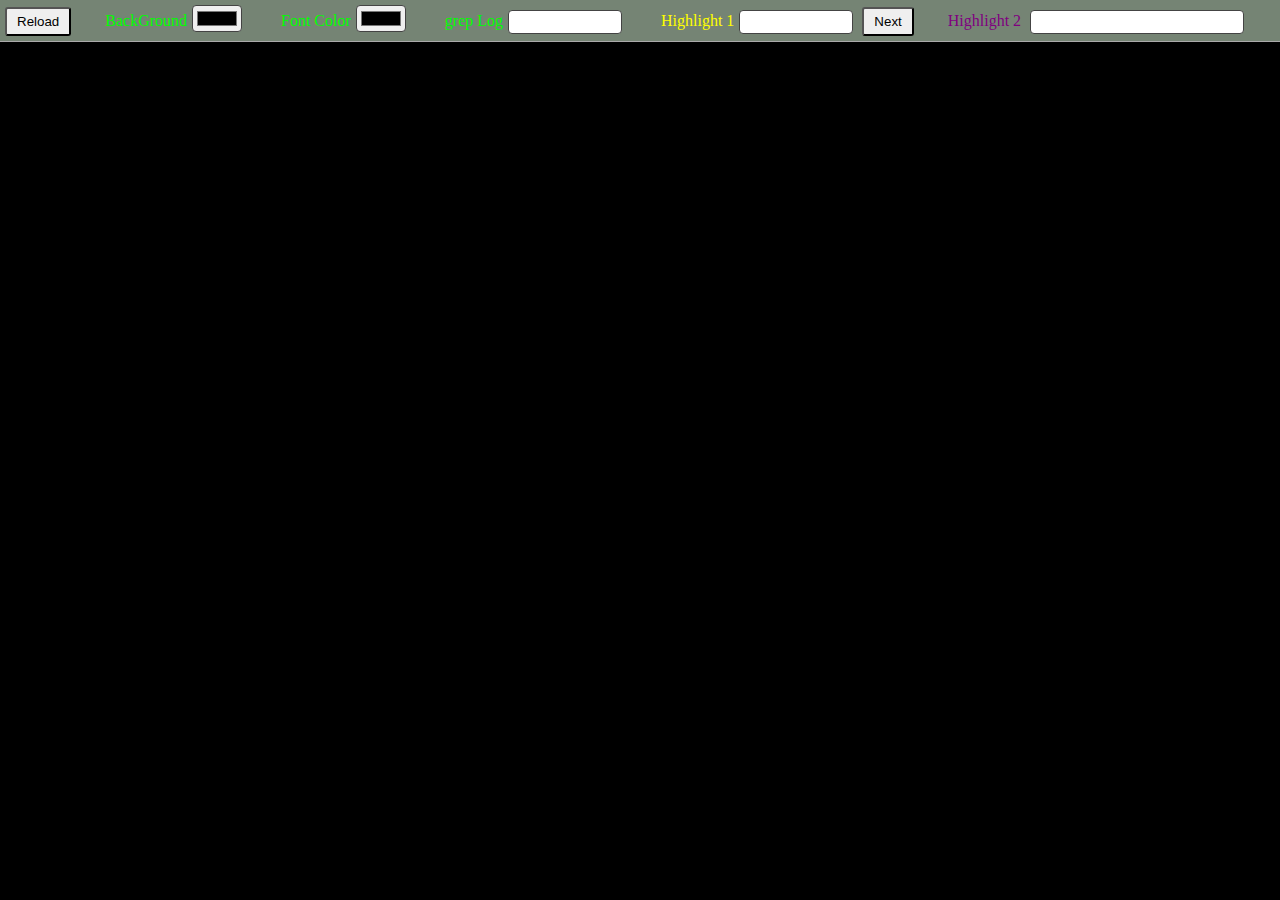
<file: web/logviewer/index.html>
﻿<!DOCTYPE html>
<html xmlns="http://www.w3.org/1999/xhtml">
<head>
    <title>NLog.Targets.WebSocketServer example</title>
    <link href="styles/ng-websocket-log-viewer-1.0.0.css" rel="stylesheet" />
    <link href="styles/web-viewer.css" rel="stylesheet" />
    <link rel="shortcut icon" href="//angularjs.org/favicon.ico" type="image/x-icon">
</head>
<body ng-app="nglog-websockeet-demo" ng-controller="logController">

    <div id="header">
        <button ng-click="reloadlog()" id="reload" ng-class="{blink : pause}">Reload</button>
<!--        <button ng-click="loadmore()" ng-class="{blink : pause}">loadmore</button> -->
        <label>BackGround</label><input type="color" ng-model="background" />
        <label>Font Color</label><input type="color" ng-model="fontcolor" />
        <label>grep Log</label><input id="regex" expand-on-focus="200" type="text" ng-model="filterExpression" ng-model-options="{ debounce: 500 }" ng-change="filter(filterExpression)" />
        <label style="color: yellow">Highlight 1</label><input id="highlight" expand-on-focus="200" type="text" ng-model="highlightText" ng-model-options="{ debounce: 500 }" ng-change="highlight(highlightText)" />
        <button ng-click="gotoAnchor(300)" ng-class="{blink : pause}">Next</button>
        <label style="color: purple">Highlight 2 </label><input id="highlight1" expand-on-focus="200" type="text" ng-model="highlightText1" ng-model-options="{ debounce: 500 }" ng-change="highlight1(highlightText1)" />
        <label style="color: blue">Highlight 3</label><input id="highlight2" expand-on-focus="200" type="text" ng-model="highlightText2" ng-model-options="{ debounce: 500 }" ng-change="highlight2(highlightText2)" />
    </div>

    <websocket-log-viewer id="log-container"></websocket-log-viewer>

    <script src="scripts/angular.min.js"></script>
    <script src="scripts/ng-websocket-log-viewer-1.0.0.js"></script>
    <script src="scripts/web-viewer.js"></script>
    <script src="scripts/jquery.min.js"></script>
    <script>
$(document).ready(function() {
   $("#reload").trigger('click');
});
    </script>
</body>
</html>
</file>
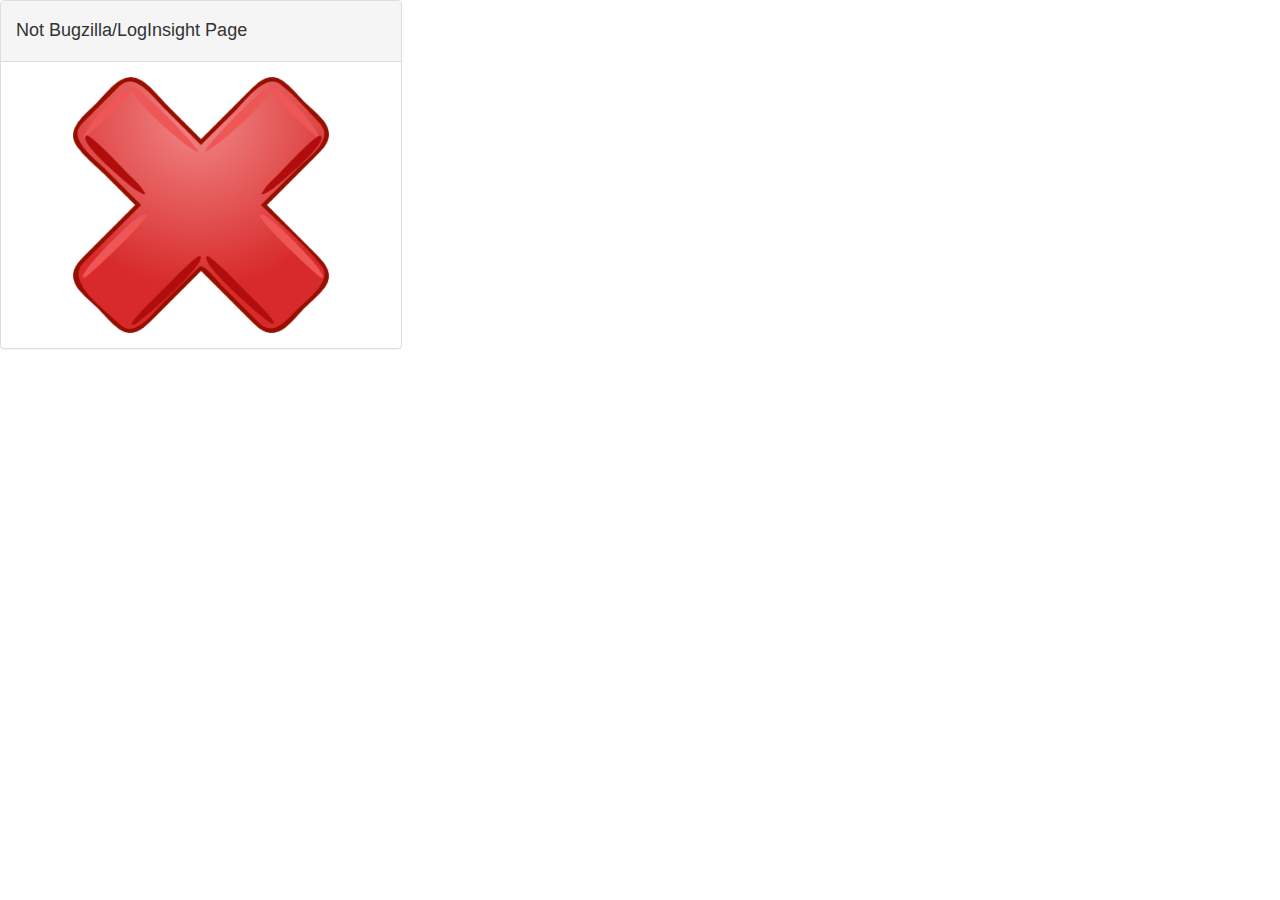
<file: filetree/fail.html>
<!doctype html>
<html lang="us">
<head>
	<meta charset="utf-8">
    <title>jquery Filetree test</title>

    <link rel="stylesheet" href="static/bootstrap.min.css">
    <script src="static/jquery.min.js"></script>
    <script src="static/bootstrap.min.js"></script>
    <link href="static/jQueryFileTree.min.css" rel="stylesheet"></link>
    <link href="static/jq.css" rel="stylesheet"></link>
    <script src="static/jQueryFileTree.js"></script>
    <style>
    </style>
  </head>
<body>

  <div class="row" style="margin-right:0">
  <div class="col-md-4 col-sm-6">
      <div class="panel panel-default">
         <div class="panel-heading"><h4 >Not Bugzilla/LogInsight Page</h4></div>
   	    <div class="panel-body">
     	<div class="text-center">
                 <img style="margin:auto" id="myImage"  src="static/fail.png" width="256" height="256">
                </div>
           </div>
        </div>
      </div> 
   </div>
</div>
</body>
</html>
</file>
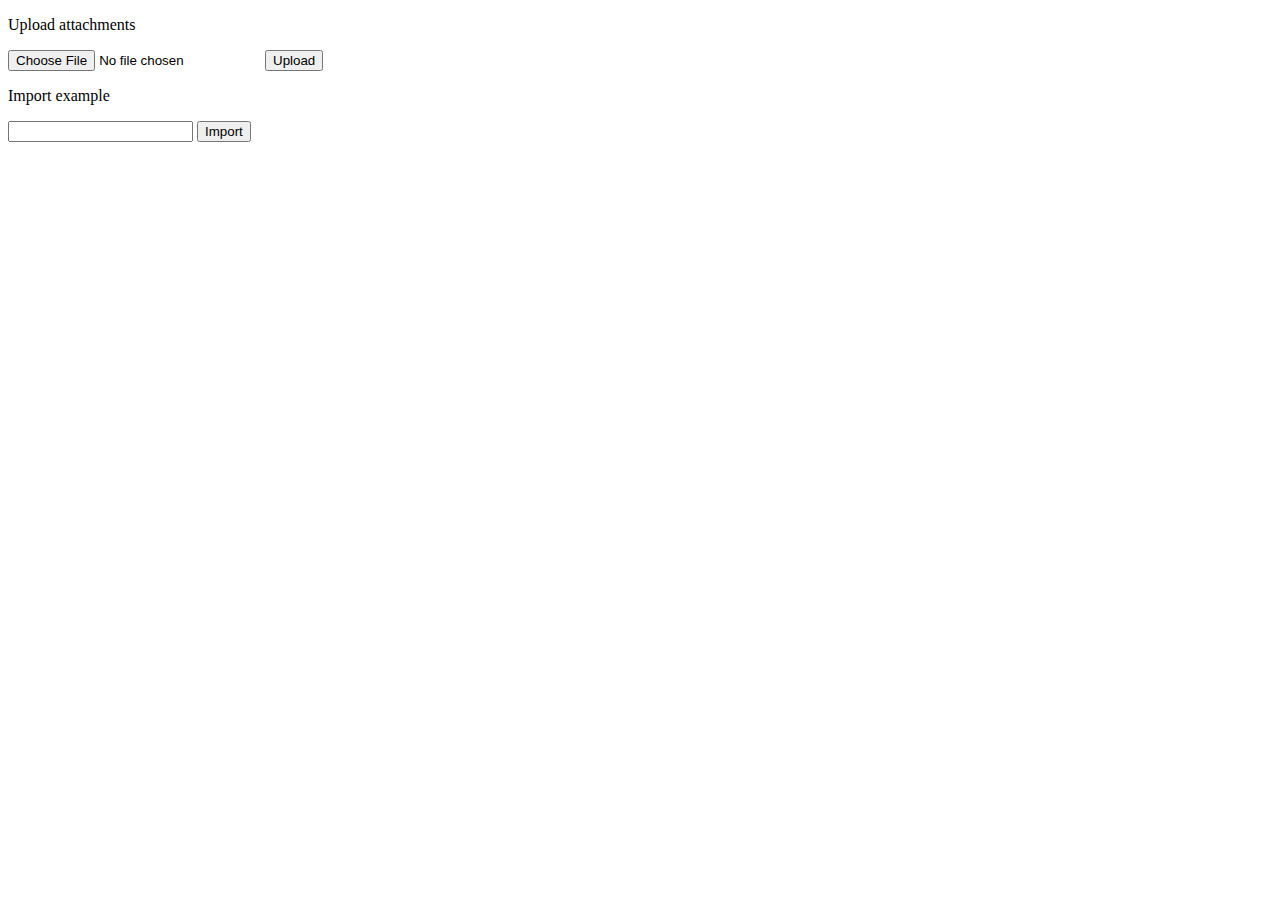
<file: service/templates/upload.html>
<!doctype html>
<!--
 This page is shown when the extension button is clicked, because the
 "browser_action" field in manifest.json contains the "default_popup" key with
 value "popup.html".
 -->
<html>
  <head>
    <title>Easy Debug Upload</title>
  </head>
  <body>
    <form action="upload" method="post" enctype="multipart/form-data"> 
      <p>Upload attachments</p>
      <input  name="file" type="file"></input>
      <button type="submit">Upload</button>
    </form>
    <form action="file_import" method="post"> 
      <p>Import example</p>
      <input  name="file"></input>
      <button type="submit">Import</button>
    </form>
  </body>
</html>
</file>
<file: web/logviewer/styles/ng-websocket-log-viewer-1.0.0.css>
.log-viewer{
    font-family:consolas;
    font-size:.9em;
    padding-bottom:20px;
}

.log-viewer-logentry{
    white-space:nowrap;
    height:15px;
    vertical-align:bottom;
}

.log-viewer-server-color{
    width:5px;
    height:15px;
    display:inline-block;
    margin-right:10px;
    border:1px solid black;
    vertical-align:bottom;
}

.highlight{
    padding:0 2px;
}
</file>
<file: web/logviewer/styles/web-viewer.css>
﻿
body {
    background-color:#000000;
    color:#00FF00;
    font-family:'Segoe UI';
}

label{
    margin-left:30px;
}

input{
    border:1px solid #444;
    border-radius:4px;
    margin:0 5px 0 5px;
    line-height:20px;
}

input[type=number]{
    width:50px;
    text-align:center;
}

input[type=text]{
    width:200px;
    padding-left:10px;
    transition:width linear .1s;
}

button{
    padding:5px 10px;
    border-radius:3px;
}

#header{
    border-bottom:1px solid #AAA;
    padding:5px;
    position:fixed;
    top:0;
    left:0;
    width:100%;
    background-color: #758474;
    white-space:nowrap;
}

#add-source{
    width:200px;
}

#regex{
    width:100px;
}

#highlight{
    width:100px;
}

#log-container{
    margin-top:60px;
}

.blink{
    animation-name: blinker;
    animation-duration: 1s;
    animation-timing-function: linear;
    animation-iteration-count: infinite;
}

@keyframes blinker {  
    0% { opacity: .3; }
    50% { opacity:.7;}
    100% { opacity: 1.0; }
}
.log-highlight{
    background-color:yellow;
    color:black;
}

.log-highlight1{
    background-color:purple;
    color:black;
}

.log-highlight2{
    background-color:blue;
    color:black;
}

.log-highlight-error{
    background-color:darkred;
    color:white;
}
.log-highlight-warn{
    background-color:lightgoldenrodyellow;
    color:dimgray;
}
.linenumber{
    display:inline-block;
    width: 10px;
    text-align:right;
    color: gold;
}
</file>
<file: filetree/static/jq.css>
h1.title {
  text-align: center;
  margin-top: 10px;
}
.blurb {
  background: #efecf4;
  border: 1px dashed #e1e1e1;
  border-radius: 4px;
  color: #585260;
  max-width: 100%;
  padding: 5px;
  padding-left: 10px;
  margin-bottom: 25px;
  overflow: hidden;
  text-overflow: ellipsis;
}
.blurb:empty {
  padding: 0;
  border: 0;
}
.blurb.selected-file {
  max-height: 25px;
  white-space: nowrap;
}
.row {
  margin-bottom: 25px;
}
.row:nth-child(n+3) {
  background: #f6f6f6;
  padding: 10px;
}
.container {
  width: 95%;
}
.top {
  padding-right: 20px;
}
/* only apply to screens larger than mobile */
@media (min-width: 550px) {
  .container {
    width: 85%;
  }
  .row:nth-child(n+3) {
    padding: 20px 0 20px 0;
  }
}
code {
  border: 1px dashed #e1e1e1;
}
input,
textarea,
select,
fieldset {
  margin-bottom: inherit;
}
li {
  margin-bottom: .3rem;
}

.loader {
	position: fixed;
	left: 0px;
	top: 0px;
	width: 100%;
	height: 100%;
	z-index: 9999;
	background: url('images/page-loader.gif') 50% 50% no-repeat rgb(249,249,249);
}


.row-fluid{
     white-space: nowrap;
}
.row-fluid .col-lg-3{
     display: inline-block;
}




.scrolling { /* Note #2 */
    position: fixed;
    top: 0;
}

.bold-option{font-weight: bolder;}

.optfont
{ font-size:18px; }
</file>
<file: filetree/static/jQueryFileTree.min.css>
UL.jqueryFileTree{font-family:Verdana,sans-serif;font-size:13px;line-height:20px;padding:0;margin:0;display:none}UL.jqueryFileTree LI{list-style:none;padding:0 0 0 20px;margin:0;white-space:nowrap}UL.jqueryFileTree LI.directory{background:url(images/directory.png) left top no-repeat}UL.jqueryFileTree LI.expanded{background:url(images/folder_open.png) left top no-repeat}UL.jqueryFileTree LI.file{background:url(images/file.png) left top no-repeat}UL.jqueryFileTree LI.wait{background:url(images/spinner.gif) left top no-repeat}UL.jqueryFileTree LI.selected>a{font-weight:700}UL.jqueryFileTree LI.ext_3gp{background:url(images/film.png) left top no-repeat}UL.jqueryFileTree LI.ext_afp,UL.jqueryFileTree LI.ext_afpa,UL.jqueryFileTree LI.ext_asp,UL.jqueryFileTree LI.ext_aspx{background:url(images/code.png) left top no-repeat}UL.jqueryFileTree LI.ext_avi{background:url(images/film.png) left top no-repeat}UL.jqueryFileTree LI.ext_bat{background:url(images/application.png) left top no-repeat}UL.jqueryFileTree LI.ext_bmp{background:url(images/picture.png) left top no-repeat}UL.jqueryFileTree LI.ext_c,UL.jqueryFileTree LI.ext_cfm,UL.jqueryFileTree LI.ext_cgi{background:url(images/code.png) left top no-repeat}UL.jqueryFileTree LI.ext_com{background:url(images/application.png) left top no-repeat}UL.jqueryFileTree LI.ext_cpp{background:url(images/code.png) left top no-repeat}UL.jqueryFileTree LI.ext_css{background:url(images/css.png) left top no-repeat}UL.jqueryFileTree LI.ext_doc{background:url(images/doc.png) left top no-repeat}UL.jqueryFileTree LI.ext_exe{background:url(images/application.png) left top no-repeat}UL.jqueryFileTree LI.ext_gif{background:url(images/picture.png) left top no-repeat}UL.jqueryFileTree LI.ext_fla{background:url(images/flash.png) left top no-repeat}UL.jqueryFileTree LI.ext_h{background:url(images/code.png) left top no-repeat}UL.jqueryFileTree LI.ext_htm,UL.jqueryFileTree LI.ext_html{background:url(images/html.png) left top no-repeat}UL.jqueryFileTree LI.ext_jar{background:url(images/java.png) left top no-repeat}UL.jqueryFileTree LI.ext_jpeg,UL.jqueryFileTree LI.ext_jpg{background:url(images/picture.png) left top no-repeat}UL.jqueryFileTree LI.ext_js{background:url(images/script.png) left top no-repeat}UL.jqueryFileTree LI.ext_lasso{background:url(images/code.png) left top no-repeat}UL.jqueryFileTree LI.ext_log{background:url(images/txt.png) left top no-repeat}UL.jqueryFileTree LI.ext_m4p{background:url(images/music.png) left top no-repeat}UL.jqueryFileTree LI.ext_mov{background:url(images/film.png) left top no-repeat}UL.jqueryFileTree LI.ext_mp3{background:url(images/music.png) left top no-repeat}UL.jqueryFileTree LI.ext_mp4,UL.jqueryFileTree LI.ext_mpeg,UL.jqueryFileTree LI.ext_mpg{background:url(images/film.png) left top no-repeat}UL.jqueryFileTree LI.ext_ogg{background:url(images/music.png) left top no-repeat}UL.jqueryFileTree LI.ext_pcx{background:url(images/picture.png) left top no-repeat}UL.jqueryFileTree LI.ext_pdf{background:url(images/pdf.png) left top no-repeat}UL.jqueryFileTree LI.ext_php{background:url(images/php.png) left top no-repeat}UL.jqueryFileTree LI.ext_png{background:url(images/picture.png) left top no-repeat}UL.jqueryFileTree LI.ext_ppt{background:url(images/ppt.png) left top no-repeat}UL.jqueryFileTree LI.ext_psd{background:url(images/psd.png) left top no-repeat}UL.jqueryFileTree LI.ext_pl,UL.jqueryFileTree LI.ext_py{background:url(images/script.png) left top no-repeat}UL.jqueryFileTree LI.ext_rb,UL.jqueryFileTree LI.ext_rbx,UL.jqueryFileTree LI.ext_rhtml{background:url(images/ruby.png) left top no-repeat}UL.jqueryFileTree LI.ext_rpm{background:url(images/linux.png) left top no-repeat}UL.jqueryFileTree LI.ext_ruby{background:url(images/ruby.png) left top no-repeat}UL.jqueryFileTree LI.ext_sql{background:url(images/db.png) left top no-repeat}UL.jqueryFileTree LI.ext_swf{background:url(images/flash.png) left top no-repeat}UL.jqueryFileTree LI.ext_tif,UL.jqueryFileTree LI.ext_tiff{background:url(images/picture.png) left top no-repeat}UL.jqueryFileTree LI.ext_txt{background:url(images/txt.png) left top no-repeat}UL.jqueryFileTree LI.ext_vb{background:url(images/code.png) left top no-repeat}UL.jqueryFileTree LI.ext_wav{background:url(images/music.png) left top no-repeat}UL.jqueryFileTree LI.ext_wmv{background:url(images/film.png) left top no-repeat}UL.jqueryFileTree LI.ext_xls{background:url(images/xls.png) left top no-repeat}UL.jqueryFileTree LI.ext_xml{background:url(images/code.png) left top no-repeat}UL.jqueryFileTree LI.ext_zip{background:url(images/zip.png) left top no-repeat}UL.jqueryFileTree A{color:#333;text-decoration:none;display:inline-block;padding:0 2px}UL.jqueryFileTree A:hover{background:#BDF}
</file>
